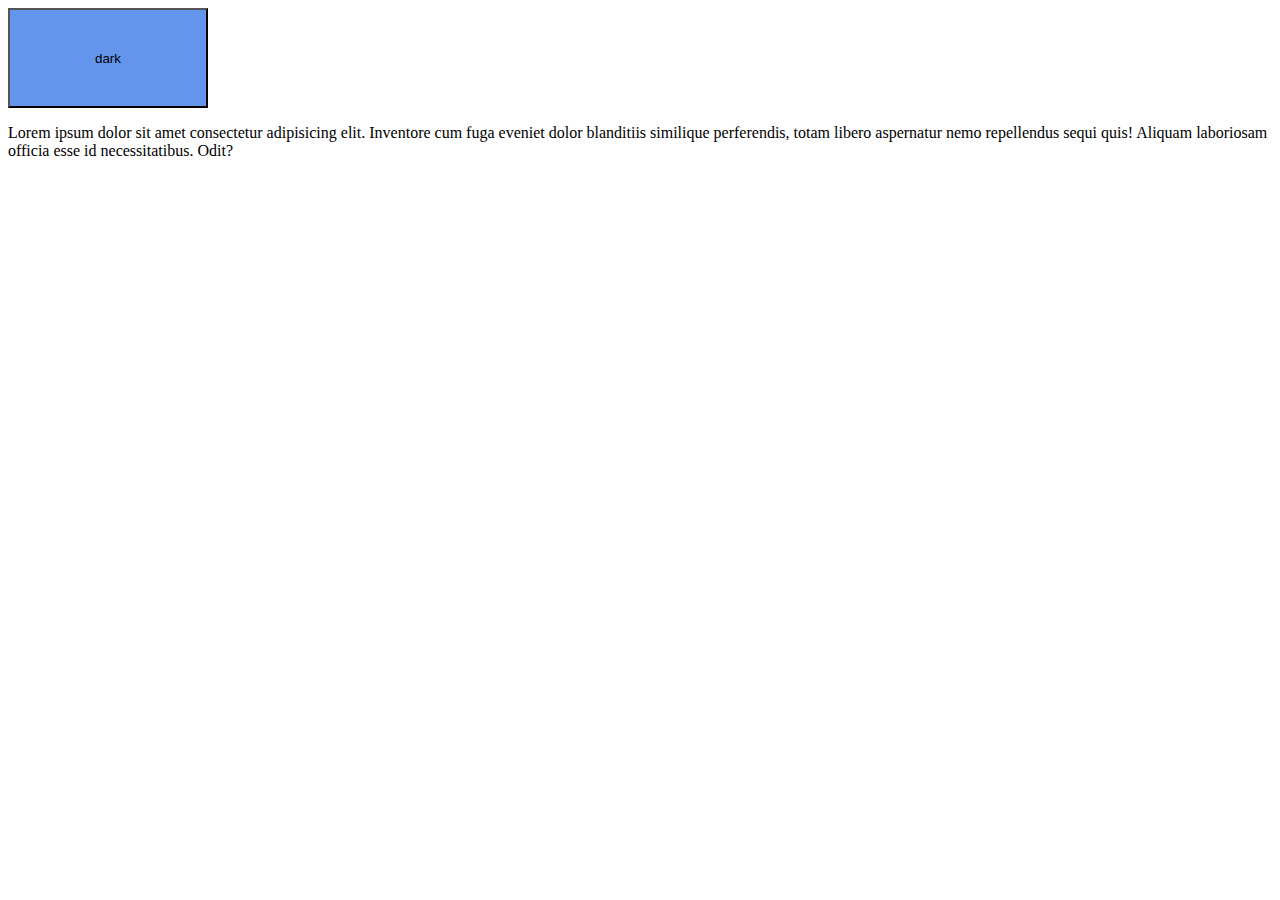
<file: index.html>
<!DOCTYPE html>
<html lang="en">
<head>
    <meta charset="UTF-8">
    <meta http-equiv="X-UA-Compatible" content="IE=edge">
    <meta name="viewport" content="width=device-width, initial-scale=1.0">
    <title>Document</title>
    <link rel="stylesheet" href="./seasion.css">
    <link href="https://cdn.jsdelivr.net/npm/bootstrap@5.0.1/dist/css/bootstrap.min.css" rel="stylesheet" integrity="sha384-+0n0xVW2eSR5OomGNYDnhzAbDsOXxcvSN1TPprVMTNDbiYZCxYbOOl7+AMvyTG2x" crossorigin="anonymous">
</head>
<body>
    <div class="d-grid gap-2 d-md-block">
        <button id="btn" class="btn btn-dark" type="button">dark</button>
      </div>
      <div id="maindiv" >
<p  > <pre></pre>
    Lorem ipsum dolor sit amet consectetur adipisicing elit.
     Inventore cum fuga eveniet dolor blanditiis similique perferendis,
      totam libero aspernatur nemo repellendus sequi quis!
       Aliquam laboriosam officia esse id necessitatibus. Odit?</p>
</div>









    
   <script src="./seasion.js"></script> 
</body>
</html>
</file>
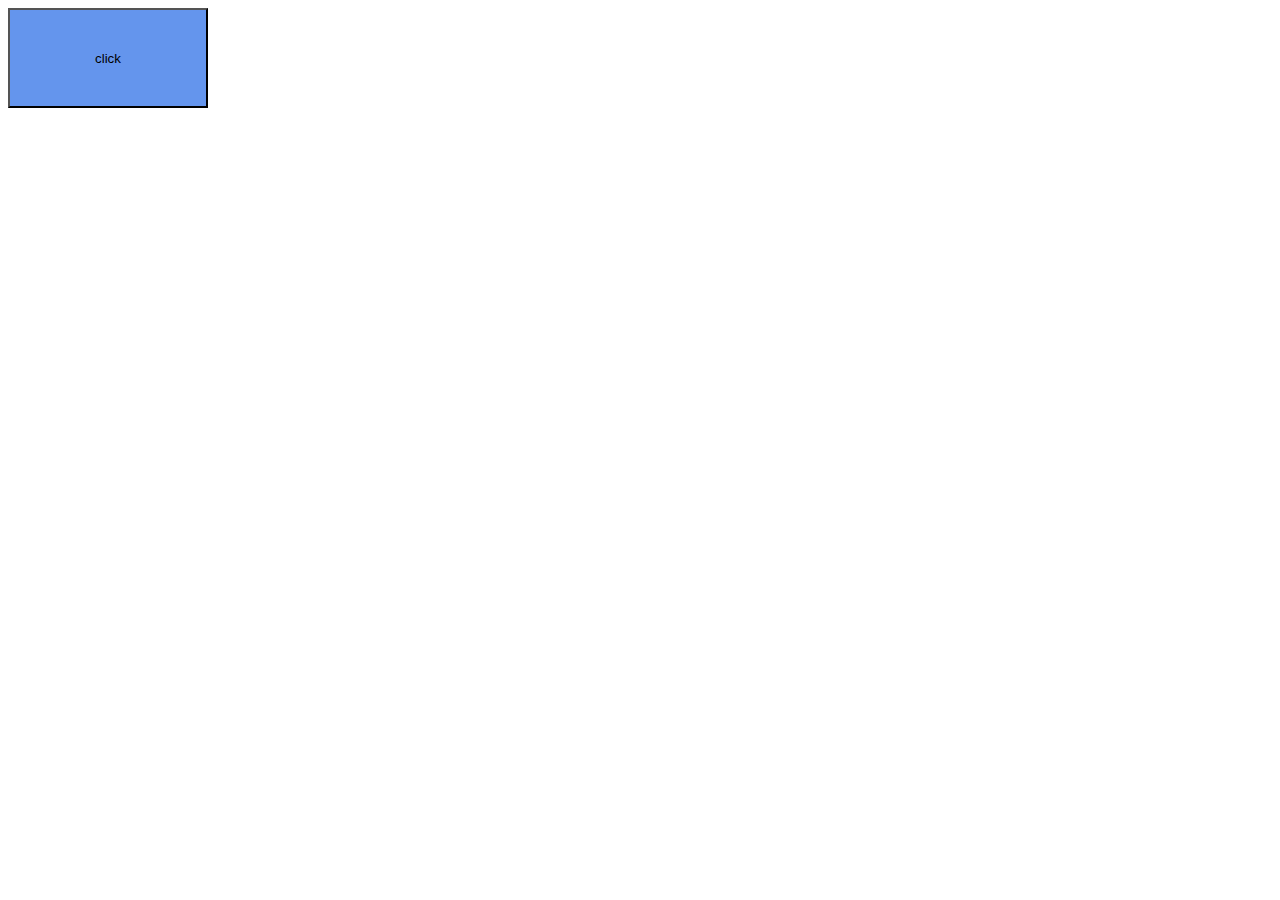
<file: index2.html>
<!DOCTYPE html>
<html lang="en">

<head>
    <meta charset="UTF-8">
    <meta http-equiv="X-UA-Compatible" content="IE=edge">
    <meta name="viewport" content="width=device-width, initial-scale=1.0">
    <title>Document</title>
    <link rel="stylesheet" href="./seasion.css">
    <link href="https://cdn.jsdelivr.net/npm/bootstrap@5.0.1/dist/css/bootstrap.min.css" rel="stylesheet"
        integrity="sha384-+0n0xVW2eSR5OomGNYDnhzAbDsOXxcvSN1TPprVMTNDbiYZCxYbOOl7+AMvyTG2x" crossorigin="anonymous">
</head>

<body>


<div class="btn">
<button id="btn" type="button" class="btn">
    click 
</button>
</div>
<ul class="display">
<li>non</li>
<li>non</li>
<li>non</li>
<li>non</li>
</ul>




    <script src="./seasion2.js"></script>
</body>

</html>
</file>
<file: seasion.css>
.display {

    display: none;
    font-size: xx-large;
    color: black;
    position: relative;
    top: 30px;
    left: 30px;
    background-color: darkred;
}

.btn {
    width: 200px;
    height: 100px;
    background-color: cornflowerblue;

}
</file>
